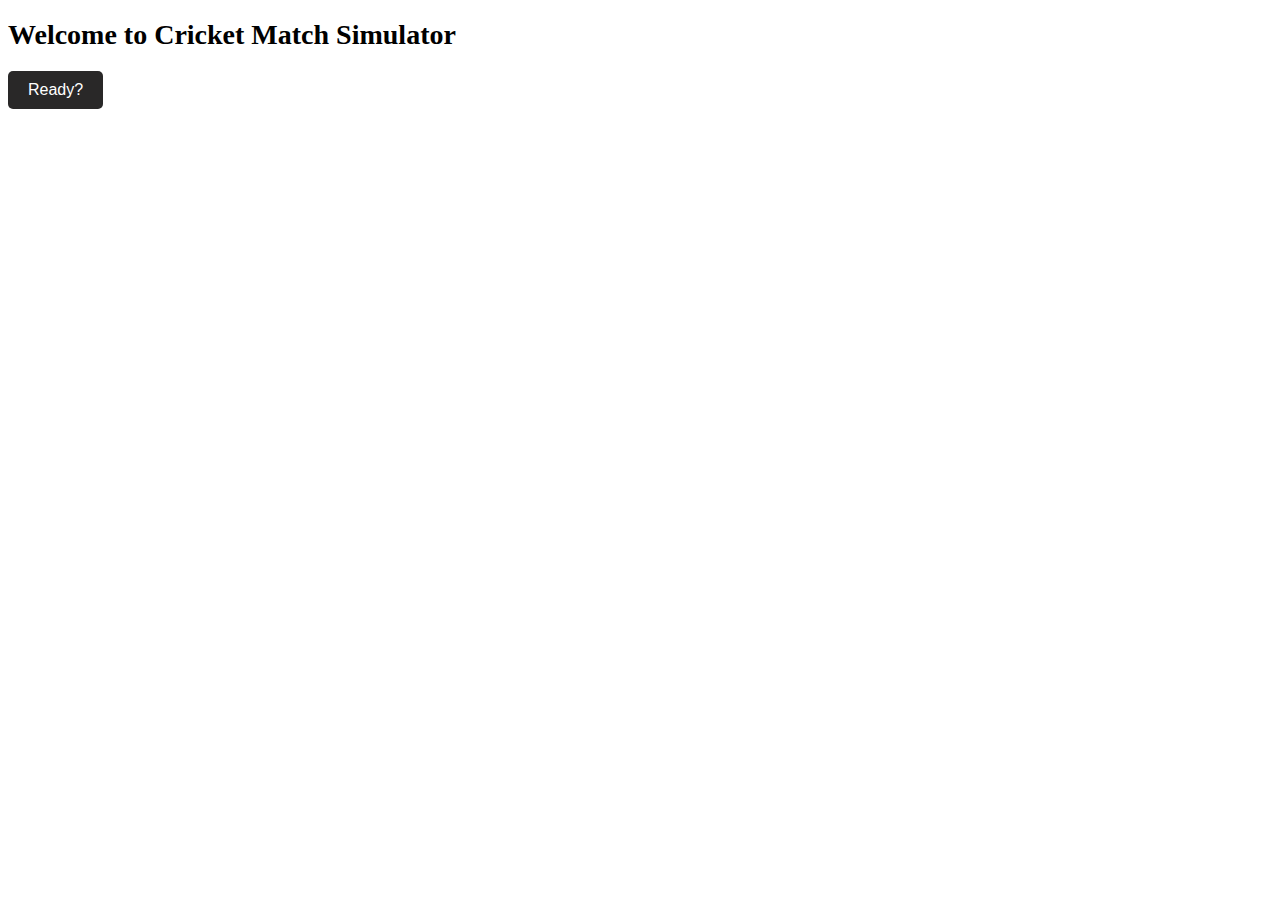
<file: index.html>
<!DOCTYPE html>
<html>

<head>
    <script src="./js/models/ball.js"></script>
    <script src="./js/models/batsman.js"></script>
    <script src="./js/models/match.js"></script>
    <script src="./js/models/wicket.js"></script>
    <script src="./js/models/scoreprobability.js"></script>
    
    <script src="./js/utils/constants.js"></script>
    <script src="./js/utils/common.js"></script>
    <script src="./js/utils/batsman.js"></script>
    <script src="./js/utils/match.js"></script>
    <script src="./js/utils/overs.js"></script>
    <script src="./js/utils/wickets.js"></script>

    <script src="./js/app.js"></script>

    <link rel="stylesheet" href="./css/main.css" type="text/css" />
</head>

<body>
    <h1>Welcome to Cricket Match Simulator</h1>
    <div class="commentary-section">
    </div>

    <div class="action-buttons">
        <button class="action-button button-start">Ready?</button>
        <button class="action-button button-next hide">Next</button>
    </div>
</body>

</html>
</file>
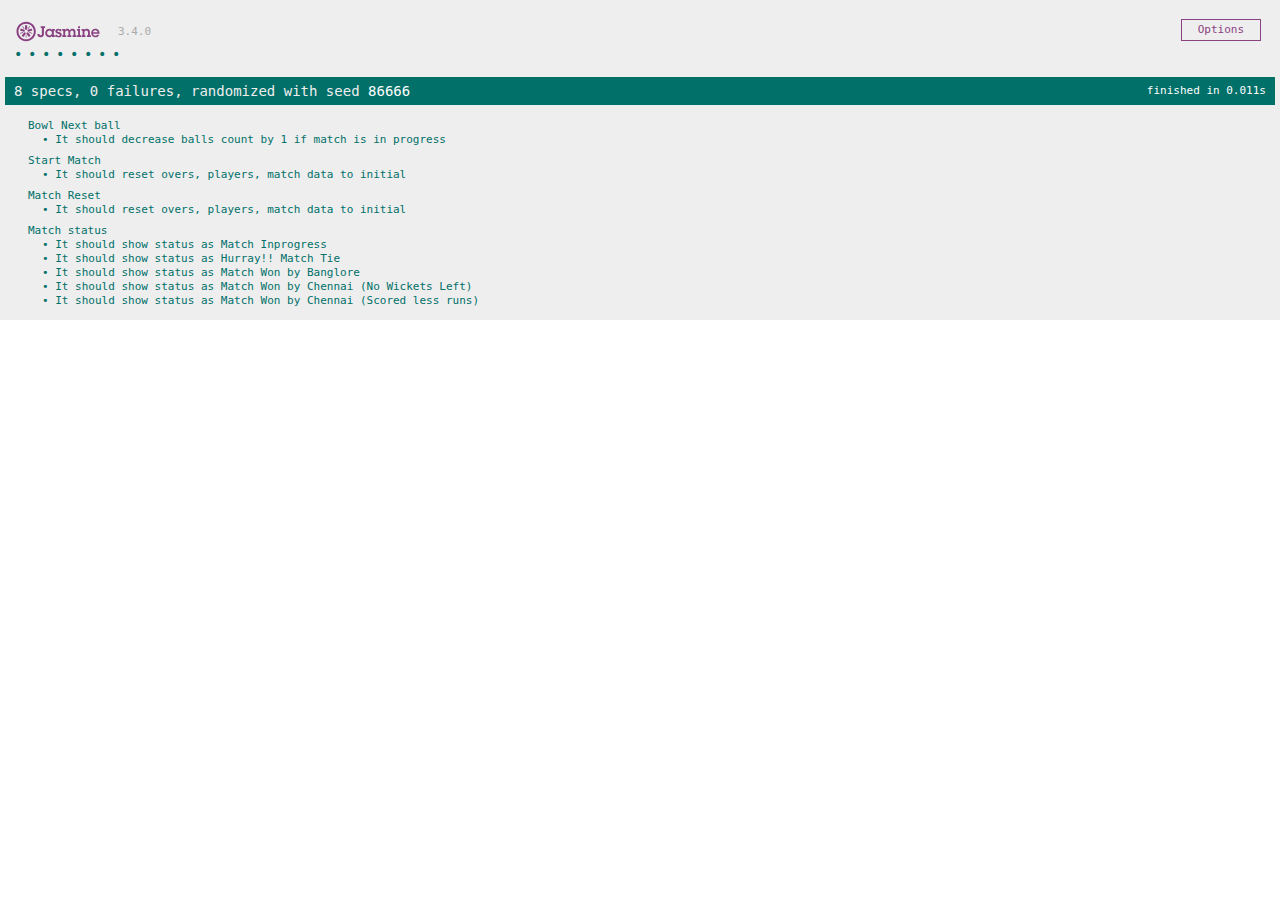
<file: js/jasmine/SpecRunner.html>
<!DOCTYPE html>
<html>
<head>
  <meta charset="utf-8">
  <title>Jasmine Spec Runner v3.4.0</title>

  <link rel="shortcut icon" type="image/png" href="lib/jasmine-3.4.0/jasmine_favicon.png">
  <link rel="stylesheet" href="lib/jasmine-3.4.0/jasmine.css">

  <script src="lib/jasmine-3.4.0/jasmine.js"></script>
  <script src="lib/jasmine-3.4.0/jasmine-html.js"></script>
  <script src="lib/jasmine-3.4.0/boot.js"></script>

  <!-- include source files here... -->
  <script src="../testcase.js"></script>

  <!-- include spec files here... -->
  <script src="spec/SpecApp.js"></script>

</head>

<body>
</body>
</html>
</file>
<file: css/main.css>
body {
    font-size: 14px;
}

.action-buttons {
    margin-top: 20px;
}

.action-button {
    color: white;
    background:rgb(41, 40, 40);
    padding: 10px 20px;
    font-size: 16px;
    border: 0;
    border-radius: 5px;
    cursor: pointer;
}

.hide {
    display: none;
}
</file>
<file: js/jasmine/lib/jasmine-3.4.0/jasmine.css>
@charset "UTF-8";
body { overflow-y: scroll; }

.jasmine_html-reporter { background-color: #eee; padding: 5px; margin: -8px; font-size: 11px; font-family: Monaco, "Lucida Console", monospace; line-height: 14px; color: #333; }

.jasmine_html-reporter a { text-decoration: none; }

.jasmine_html-reporter a:hover { text-decoration: underline; }

.jasmine_html-reporter p, .jasmine_html-reporter h1, .jasmine_html-reporter h2, .jasmine_html-reporter h3, .jasmine_html-reporter h4, .jasmine_html-reporter h5, .jasmine_html-reporter h6 { margin: 0; line-height: 14px; }

.jasmine_html-reporter .jasmine-banner, .jasmine_html-reporter .jasmine-symbol-summary, .jasmine_html-reporter .jasmine-summary, .jasmine_html-reporter .jasmine-result-message, .jasmine_html-reporter .jasmine-spec .jasmine-description, .jasmine_html-reporter .jasmine-spec-detail .jasmine-description, .jasmine_html-reporter .jasmine-alert .jasmine-bar, .jasmine_html-reporter .jasmine-stack-trace { padding-left: 9px; padding-right: 9px; }

.jasmine_html-reporter .jasmine-banner { position: relative; }

.jasmine_html-reporter .jasmine-banner .jasmine-title { background: url("[data-uri]") no-repeat; background: url("[data-uri]") no-repeat, none; -moz-background-size: 100%; -o-background-size: 100%; -webkit-background-size: 100%; background-size: 100%; display: block; float: left; width: 90px; height: 25px; }

.jasmine_html-reporter .jasmine-banner .jasmine-version { margin-left: 14px; position: relative; top: 6px; }

.jasmine_html-reporter #jasmine_content { position: fixed; right: 100%; }

.jasmine_html-reporter .jasmine-version { color: #aaa; }

.jasmine_html-reporter .jasmine-banner { margin-top: 14px; }

.jasmine_html-reporter .jasmine-duration { color: #fff; float: right; line-height: 28px; padding-right: 9px; }

.jasmine_html-reporter .jasmine-symbol-summary { overflow: hidden; margin: 14px 0; }

.jasmine_html-reporter .jasmine-symbol-summary li { display: inline-block; height: 10px; width: 14px; font-size: 16px; }

.jasmine_html-reporter .jasmine-symbol-summary li.jasmine-passed { font-size: 14px; }

.jasmine_html-reporter .jasmine-symbol-summary li.jasmine-passed:before { color: #007069; content: "•"; }

.jasmine_html-reporter .jasmine-symbol-summary li.jasmine-failed { line-height: 9px; }

.jasmine_html-reporter .jasmine-symbol-summary li.jasmine-failed:before { color: #ca3a11; content: "×"; font-weight: bold; margin-left: -1px; }

.jasmine_html-reporter .jasmine-symbol-summary li.jasmine-excluded { font-size: 14px; }

.jasmine_html-reporter .jasmine-symbol-summary li.jasmine-excluded:before { color: #bababa; content: "•"; }

.jasmine_html-reporter .jasmine-symbol-summary li.jasmine-excluded-no-display { font-size: 14px; display: none; }

.jasmine_html-reporter .jasmine-symbol-summary li.jasmine-pending { line-height: 17px; }

.jasmine_html-reporter .jasmine-symbol-summary li.jasmine-pending:before { color: #ba9d37; content: "*"; }

.jasmine_html-reporter .jasmine-symbol-summary li.jasmine-empty { font-size: 14px; }

.jasmine_html-reporter .jasmine-symbol-summary li.jasmine-empty:before { color: #ba9d37; content: "•"; }

.jasmine_html-reporter .jasmine-run-options { float: right; margin-right: 5px; border: 1px solid #8a4182; color: #8a4182; position: relative; line-height: 20px; }

.jasmine_html-reporter .jasmine-run-options .jasmine-trigger { cursor: pointer; padding: 8px 16px; }

.jasmine_html-reporter .jasmine-run-options .jasmine-payload { position: absolute; display: none; right: -1px; border: 1px solid #8a4182; background-color: #eee; white-space: nowrap; padding: 4px 8px; }

.jasmine_html-reporter .jasmine-run-options .jasmine-payload.jasmine-open { display: block; }

.jasmine_html-reporter .jasmine-bar { line-height: 28px; font-size: 14px; display: block; color: #eee; }

.jasmine_html-reporter .jasmine-bar.jasmine-failed, .jasmine_html-reporter .jasmine-bar.jasmine-errored { background-color: #ca3a11; border-bottom: 1px solid #eee; }

.jasmine_html-reporter .jasmine-bar.jasmine-passed { background-color: #007069; }

.jasmine_html-reporter .jasmine-bar.jasmine-incomplete { background-color: #bababa; }

.jasmine_html-reporter .jasmine-bar.jasmine-skipped { background-color: #bababa; }

.jasmine_html-reporter .jasmine-bar.jasmine-warning { background-color: #ba9d37; color: #333; }

.jasmine_html-reporter .jasmine-bar.jasmine-menu { background-color: #fff; color: #aaa; }

.jasmine_html-reporter .jasmine-bar.jasmine-menu a { color: #333; }

.jasmine_html-reporter .jasmine-bar a { color: white; }

.jasmine_html-reporter.jasmine-spec-list .jasmine-bar.jasmine-menu.jasmine-failure-list, .jasmine_html-reporter.jasmine-spec-list .jasmine-results .jasmine-failures { display: none; }

.jasmine_html-reporter.jasmine-failure-list .jasmine-bar.jasmine-menu.jasmine-spec-list, .jasmine_html-reporter.jasmine-failure-list .jasmine-summary { display: none; }

.jasmine_html-reporter .jasmine-results { margin-top: 14px; }

.jasmine_html-reporter .jasmine-summary { margin-top: 14px; }

.jasmine_html-reporter .jasmine-summary ul { list-style-type: none; margin-left: 14px; padding-top: 0; padding-left: 0; }

.jasmine_html-reporter .jasmine-summary ul.jasmine-suite { margin-top: 7px; margin-bottom: 7px; }

.jasmine_html-reporter .jasmine-summary li.jasmine-passed a { color: #007069; }

.jasmine_html-reporter .jasmine-summary li.jasmine-failed a { color: #ca3a11; }

.jasmine_html-reporter .jasmine-summary li.jasmine-empty a { color: #ba9d37; }

.jasmine_html-reporter .jasmine-summary li.jasmine-pending a { color: #ba9d37; }

.jasmine_html-reporter .jasmine-summary li.jasmine-excluded a { color: #bababa; }

.jasmine_html-reporter .jasmine-specs li.jasmine-passed a:before { content: "• "; }

.jasmine_html-reporter .jasmine-specs li.jasmine-failed a:before { content: "× "; }

.jasmine_html-reporter .jasmine-specs li.jasmine-empty a:before { content: "* "; }

.jasmine_html-reporter .jasmine-specs li.jasmine-pending a:before { content: "• "; }

.jasmine_html-reporter .jasmine-specs li.jasmine-excluded a:before { content: "• "; }

.jasmine_html-reporter .jasmine-description + .jasmine-suite { margin-top: 0; }

.jasmine_html-reporter .jasmine-suite { margin-top: 14px; }

.jasmine_html-reporter .jasmine-suite a { color: #333; }

.jasmine_html-reporter .jasmine-failures .jasmine-spec-detail { margin-bottom: 28px; }

.jasmine_html-reporter .jasmine-failures .jasmine-spec-detail .jasmine-description { background-color: #ca3a11; color: white; }

.jasmine_html-reporter .jasmine-failures .jasmine-spec-detail .jasmine-description a { color: white; }

.jasmine_html-reporter .jasmine-result-message { padding-top: 14px; color: #333; white-space: pre-wrap; }

.jasmine_html-reporter .jasmine-result-message span.jasmine-result { display: block; }

.jasmine_html-reporter .jasmine-stack-trace { margin: 5px 0 0 0; max-height: 224px; overflow: auto; line-height: 18px; color: #666; border: 1px solid #ddd; background: white; white-space: pre; }
</file>
